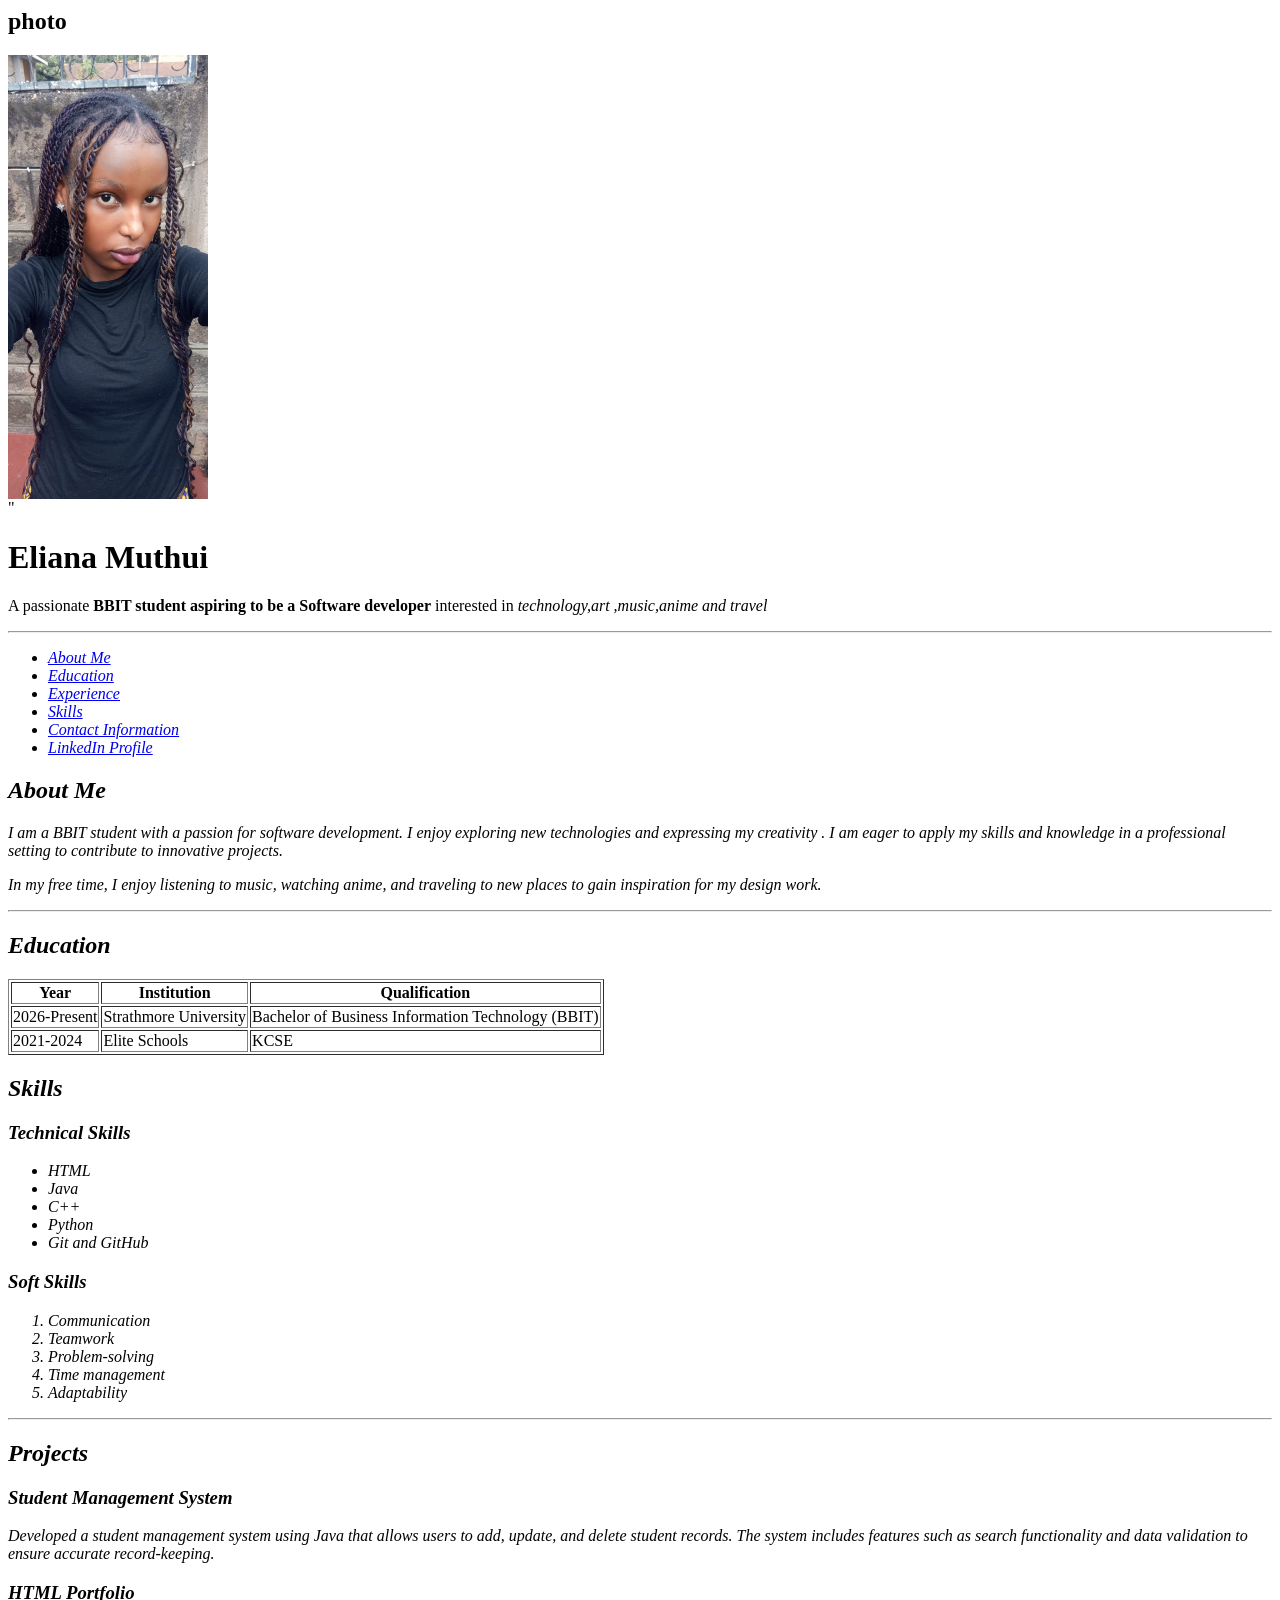
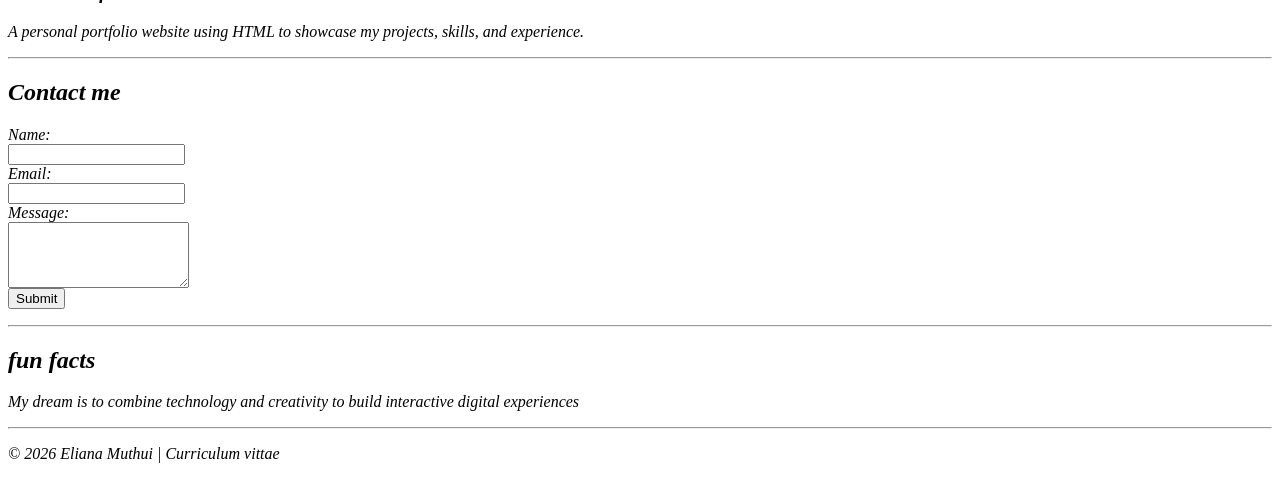
<file: cv.html>
<! DOCTYPE html>
<html lang="en">
    <head>
        <meta charset="utf-8">
        <meta name="author" content="Eliana ">
        <meta name="description" content="Curriculum vitae for eliana">
        <meta name="keywords" content="CV, student, portfolio,experience,skills">

        <title>Curriculum Vitae - Eliana</title>
    </head>
    
      <!-- image section-->
       <section id="photo">
        <h2>photo</h2>

        <img src="assets/images/eliana.jpg.jpeg"
            alt="my photo" width="200" length="100">
       </section>"

    <body>
        <header>
            <h1>Eliana Muthui</h1>
            <p>
                A passionate<b> BBIT student aspiring to be a Software developer</b> interested in <i>
                    technology,art ,music,anime and travel
            

            </p>
        </header>
        <hr>
        <nav>
            <ul>
                <li><a href="#about">About Me</a></li>
                <li><a href="#education">Education</a></li>
                <li><a href="#experience">Experience</a></li>
                <li><a href="#skills">Skills</a></li>
                <li><a href="#contact">Contact Information</a></li>
                <!-- External link-->
                 <li>
                    <a href="https://www.linkedin.com/"target="bank">
                        LinkedIn Profile
                    </a>
                 </li>
            </ul>
        </nav>
    </hr>
    <!-- Main content -->
     <main>
        <section id="about">
            <h2>About Me</h2>
            <p>
                I am a BBIT student with a passion for software development. I enjoy exploring new technologies and expressing my creativity . I am eager to apply my skills and knowledge in a professional setting to contribute to innovative projects.

            </p>
            <p title="Personal interests">
                In my free time, I enjoy listening to music, watching anime, and traveling to new places to gain inspiration for my design work.

            </p>

        </section>
        <hr>
        <!-- Education Section-->
         <section id=""education>
            <h2>Education</h2>
            <table border="1">

            
                <tr>
                    <th>Year</th>
                    <th>Institution</th>
                    <th>Qualification</th>
                </tr>
        

                    <tr>
                        <td>2026-Present</td>
                        <td>Strathmore University</td>
                        <td>Bachelor of Business Information Technology (BBIT)</td>


                    </tr>
                    <tr>
                        <td>2021-2024</td>
                        <td>Elite Schools</td>
                        <td>KCSE</td>
                </tr>
            </table>            
         </section>
    </hr>
    <!-- skills section-->
     <section id="skills">
        <h2>Skills</h2>
        <h3>Technical Skills</h3>
        <ul>
            <li>HTML</li>
            <li>Java</li>
            <li>C++</li>
            <li>Python</li>
            <li>Git and GitHub</li>
        </ul>
        <h3>Soft Skills</h3>
        <ol>
            <li>Communication</li>
            <li>Teamwork</li>
            <li>Problem-solving</li>
            <li>Time management</li>
            <li>Adaptability</li>
        </ol>
     </section>
     <hr>
     <!-- Projects-->
      <section id="projects">
        <h2>Projects</h2>
        <article>
            <h3>Student Management System</h3>
            <p>
                Developed a student management system using Java that allows users to add, update, and delete student records. The system includes features such as search functionality and data validation to ensure accurate record-keeping.
            </p>
        </article>
        <article>
            <h3>HTML Portfolio</h3>
            <p>
                A personal portfolio website using HTML  to showcase my projects, skills, and experience. 
            </p>
        </article>
      </section>
      

       <hr>
       <!--Contact Form-->
       <section id="contact">
        <h2>Contact me</h2>
        <form action="submit_form.php" method="post">
            <label for="name">Name:</label><br>
            <input type="text" id="name" name="name" required><br>

            <label for="email">Email:</label><br>
            <input type="email" id="email" name="email" required><br>

            <label for="message">Message:</label><br>
            <textarea id="message" name="message" rows="4" required></textarea><br>

            <input type="submit" value="Submit">
        </form>
       </section>
       <hr>
       <!--unique section-->
       <section>
        <h2>fun facts</h2>
       <p>
        My dream is to combine technology and creativity to build interactive digital experiences
       </p>
       </section>

     </main>
     <hr>
     <!--Footer-->
     <footer>
        <p>© 2026 Eliana Muthui | Curriculum vittae</p>
     </footer>
    </hr>

        </body
</file>
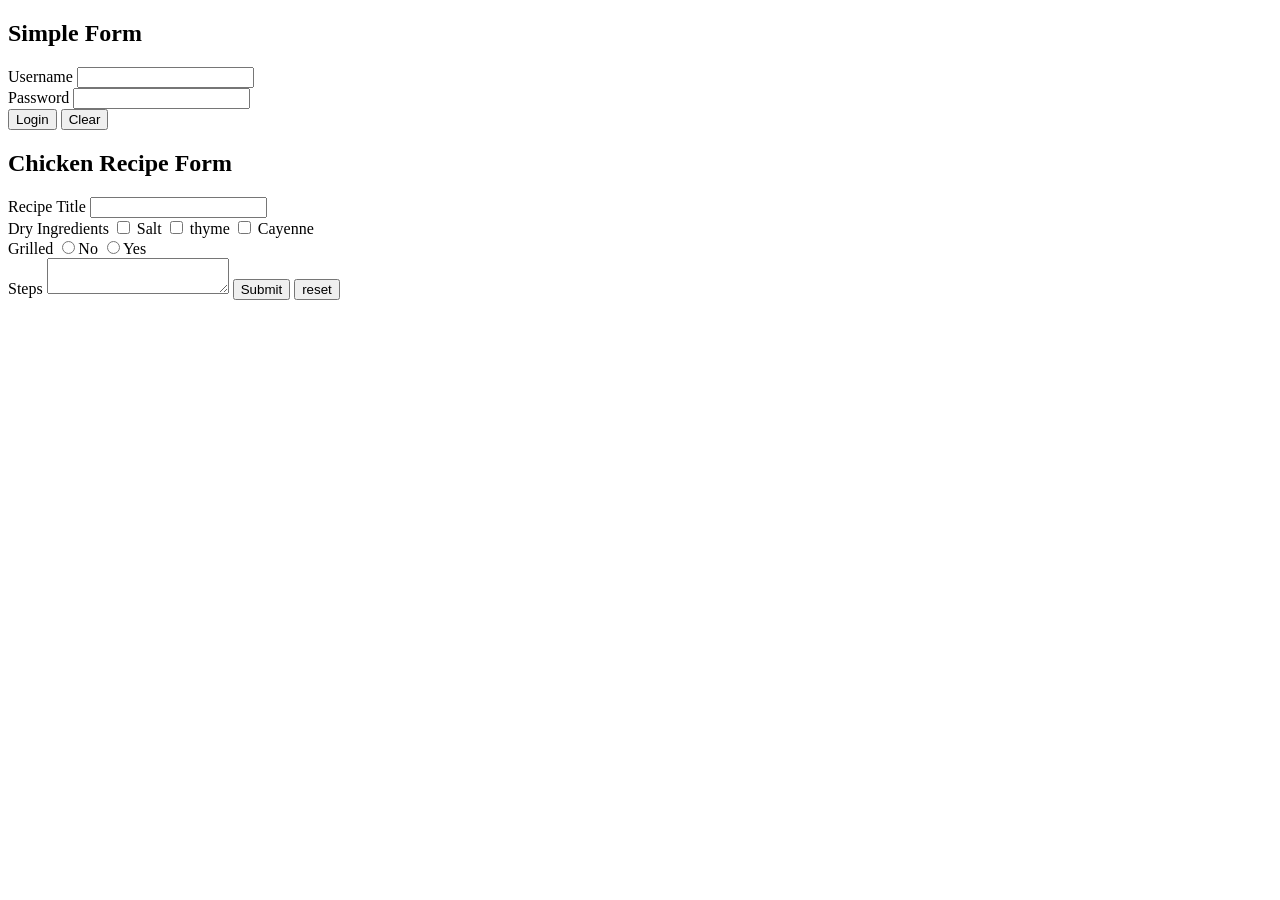
<file: forms.html>
<!DOCTYPE html>
<html lang="en">

<head>
    <meta charset="UTF-8">
    <title>Forms 101</title>
</head>

<body>
    <section id="simple-form">
        <h2>Simple Form</h2>
        <!--the form elements-->
        <form method="post" 
        action="process.php" 
        enctype="multipart/form-data"
         id="simple-form"
          name="simple-form"
            class="forms">
            <div class="form-group">
                <label for="username">Username</label>
                <input type="text" name="username" id="username">
            </div>
            
            <div class="form-group">
                <label for="password">Password</label>
                <input type="password" name="password" id="password">
            </div>

            <div class="form-group">
                <input type="submit" name="login" value="Login">
                <input type="reset" name="reset" value="Clear">
            </div>
        </form>
    </section>
    <section id="chicken-recipe-form">
        <h2>Chicken Recipe Form</h2>
        <form method="post" action="process2.php" >
            <div class ="form-group">
                <label for="recipe-title">
                    Recipe Title
                </label>
                <input id="recipe-title" type ="text" name="recipe-title"
                required>

            </div>
            <div class ="form-group">
                <label for="Dry ingredients">
                    Dry Ingredients
                </label>
                <input id="salt" type ="checkbox" name="dry-ingredients" value="Salt"
                required> Salt
                <input id="thyme" type="checkbox" name="dry-ingredients" value="thyme" required> thyme
                <input id="cayenne" type="checkbox" name="dry-ingredients" value="Cayenne" required> Cayenne

            </div>
            <div class="form-group">
                <label for="grilled">Grilled </label>
                <input  name="grilled" id="grilled-no" value="0" type="radio">No
                <input  name="grilled"  id="grilled-yes" value="1" type="radio" required>Yes
            </div>
                <div class="form-group">
                    <label for="steps">Steps</label>
                    <textarea name="steps" id="steps" ></textarea>
                    <form>
                        <input type="submit" name="submit" type="submit">
                        <input type="reset" name="reset" value="reset">
                    </form>
                </div>
        
        </form>
            <div class="form-group
    </section>
</body>

</html>
</file>
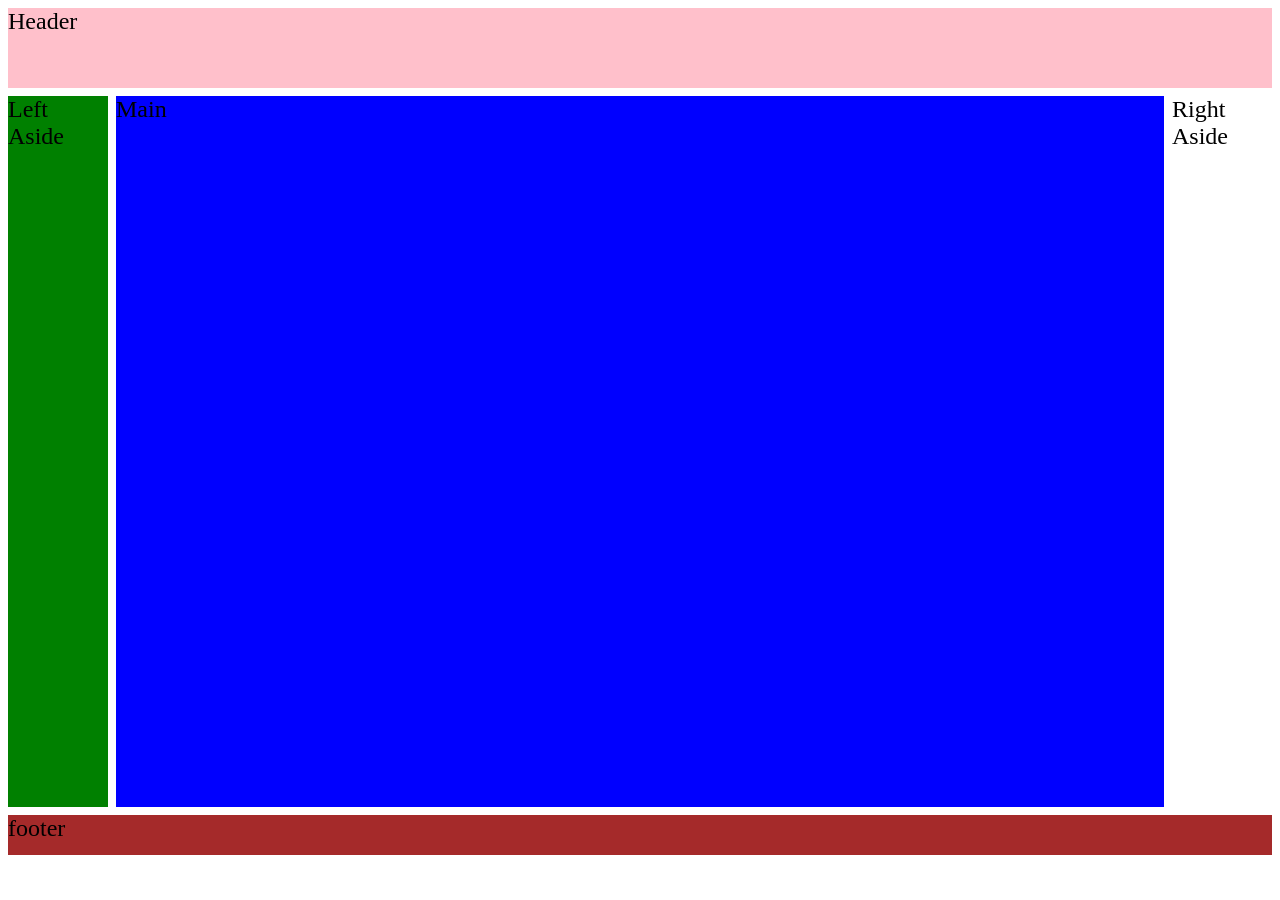
<file: grid.html>
<!DOCTYPE html>
<html>
    <head>
        <title>Grid Demo</title>
        <meta name="Viewport" content="width=device-width,initial-scale";>
        <style>
            body {
                margin: 0;
                /*vh viewport height(absolute or relative)*/
                height: 100vh;
                font-size:24px;
            }
            .container{
                display: grid;
                grid-template-columns: 100px 1fr 100px;
                grid-template-rows: 80px 1fr 40px;
                grid-template-areas:
                "header header header"
                "l-aside main r-aside"
                "footer footer footer";
                gap:8px;
                padding:8px;

            }
            header{
                grid-area:header;
                background:pink;
            }
            #left{
                grid-area:l-aside;
                background:green;
            }
            main{
                grid-area:main;
                background:blue;
                height:79vh;
            }
            #right-aside{
                grid-area:r-aside;
                background:rgb(107, 0, 128);
            }
            footer{
                grid-area:footer;
                background:brown;
            }


        </style>

    </head>
    <body>
        <!--grid container-->
        <div class="container">
            <header>Header</header>
            <aside id="left">Left Aside</aside>
            <main>Main</main>
            <aside id="right">Right Aside</aside>
            <footer>footer</footer>

        </div> 
    </body>
</html>
</file>
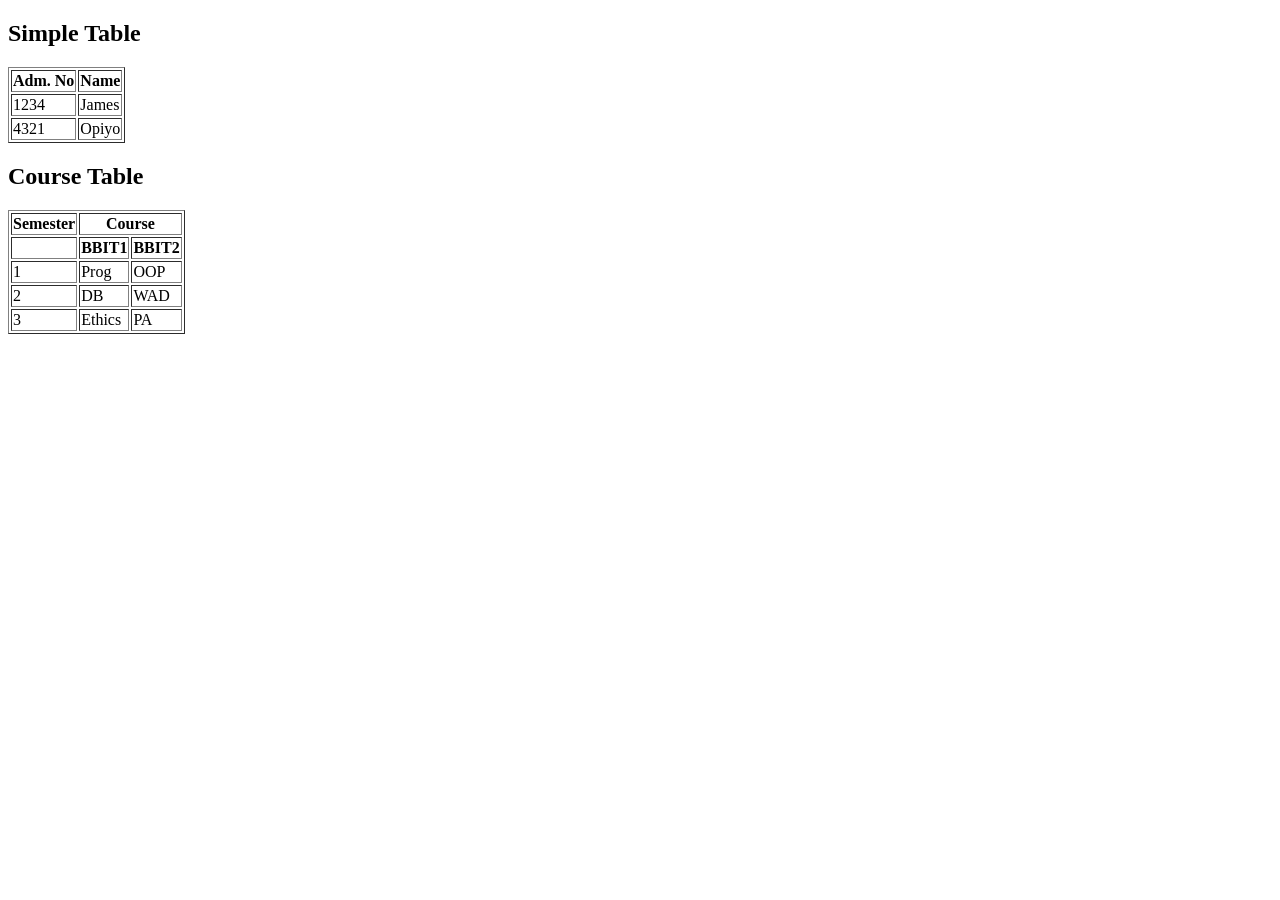
<file: tables.html>
<!doctype html>
<html>
    <head>
        <meta charset="utf-8">
        <title>HTML Tables 101</title>

        
    </head>
    <body>
        <section id=""simple -table>
            <h2>Simple Table</h2>
            <table border="1">
                <!-- table heading region-->
                <thead>
                    <!-- a row-->
                    <tr>
                        <th>Adm. No</th>
                        <th>Name</th>
                    </tr>
                </thead>
                <tbody>
                    <tr>
                        <td>1234</td>
                        <td>James</td>
                    </tr>
                    <tr>
                        <td>4321</td>
                        <td>Opiyo</td>
                    </tr>
                </tbody>
                
            </table>

        </section>
        <section id="course table">
            <h2>Course Table</h2>
            <table border="1">
                <thead>
                    <tr>
                        <th>Semester</th>
                        <th colspan="2">Course </th>
                        
                    </tr>
                    <tr>
                        <th></th>
                        <th>BBIT1</th>
                        <th>BBIT2</th>
                    </tr>
                </thead>
                <tbody>
                    <tr>
                        <td>1</td>
                        <td>Prog</td>
                        <td>OOP</td>
                    </tr>
                    <tr>
                        <td>2</td>
                        <td>DB</td>
                        <td>WAD</td>
                        
                    </tr>
                    <tr>
                        <td>3</td>
                        <td>Ethics</td>
                        <td>PA</td>
                    </tr>
                </tbody>

            </table>

        </section>
    </body>
</html>
</file>
